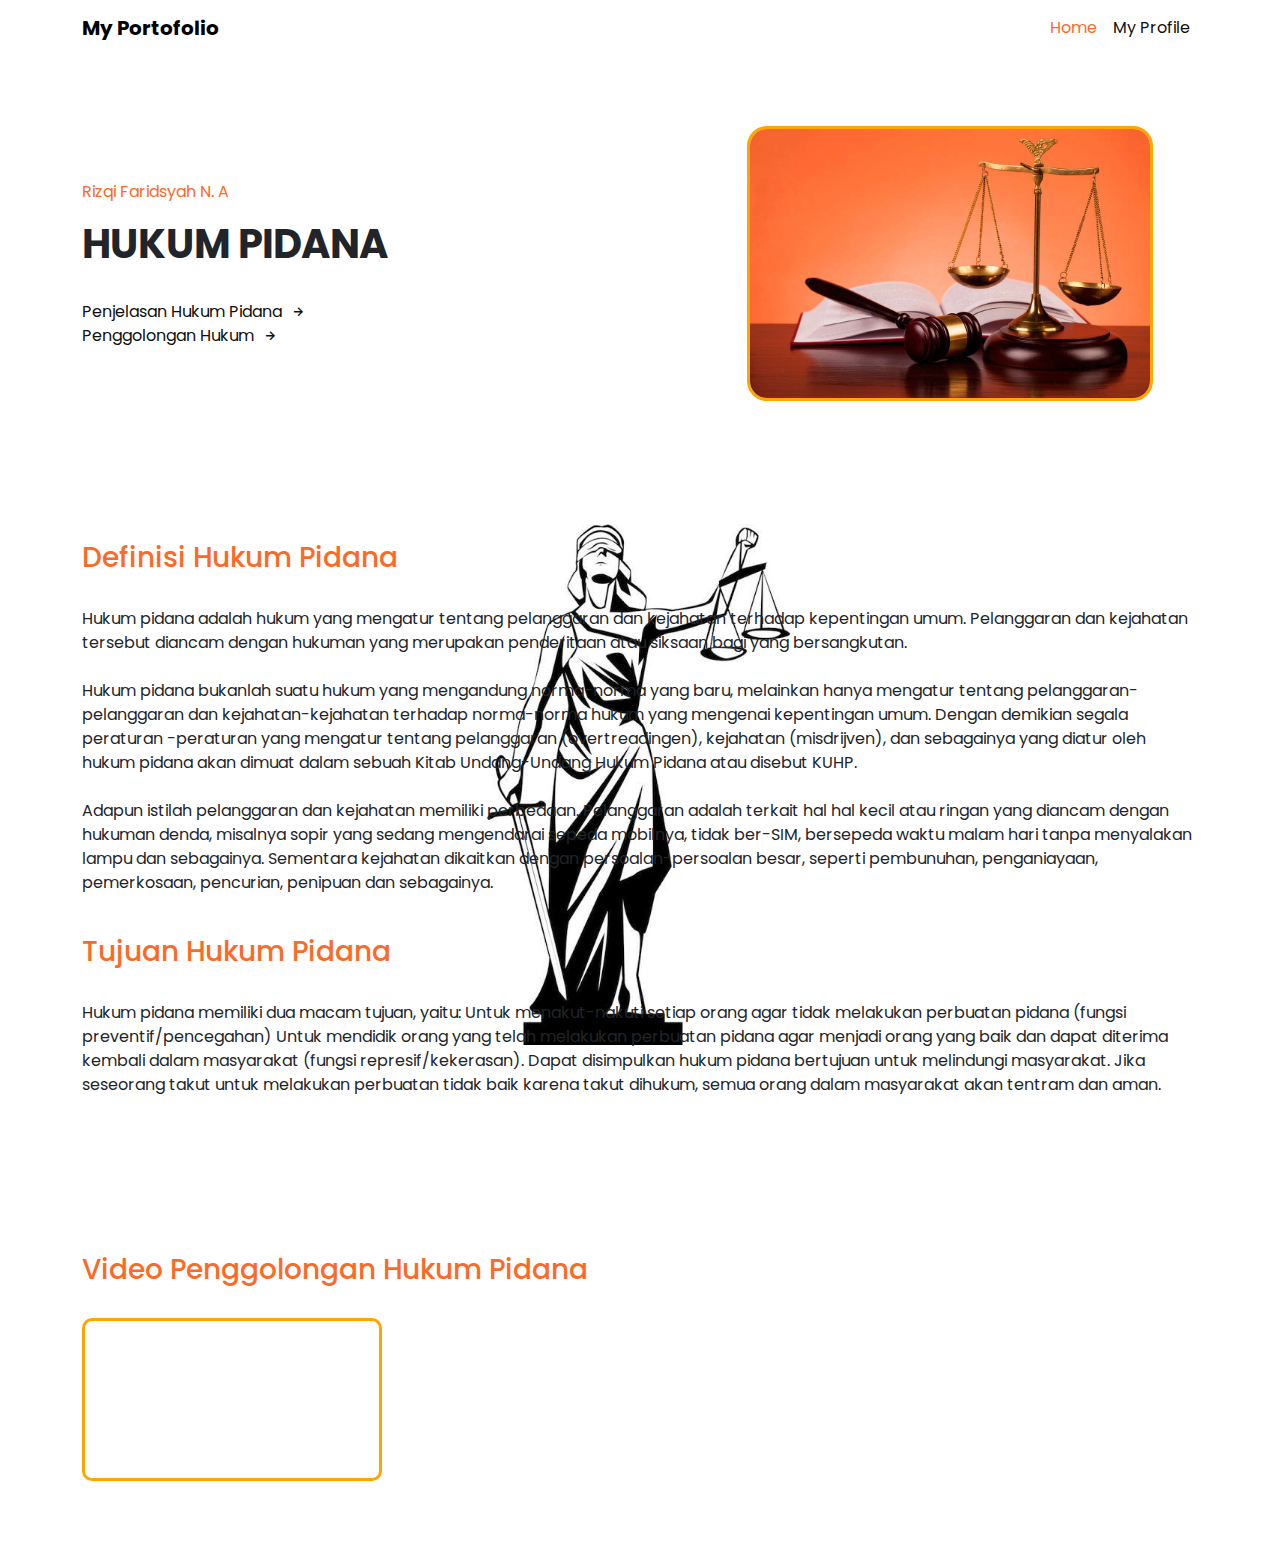
<file: index.html>
<!DOCTYPE html>
<html lang="en">

<head>
    <meta charset="UTF-8">
    <meta name="viewport" content="width=device-width, initial-scale=1.0">
    <title>Portofolio Website</title>
    <link rel="stylesheet" href="vendors/bootsrap/css/bootstrap.min.css">
    <link rel="stylesheet" href="vendors/boxicons/css/boxicons.min.css">
    <link rel="stylesheet" href="styles/style.css">
</head>

<body style="background-image: url('images/hukum.jpeg');
background-repeat: no-repeat;
background-size: 25%;
background-position: center;
">
    <script src="vendors/bootsrap/js/bootstrap.bundle.min.js"></script>
    <!--NAVBAR-->
    <nav class="navbar navbar-expand-lg bg-body-tertiary">
        <div class="container">
            <a class="navbar-brand fw-bold" href="#" style="color: black;">My Portofolio</a>
            <button class="navbar-toggler" type="button" data-bs-toggle="collapse"
                data-bs-target="#navbarSupportedContent" aria-controls="navbarSupportedContent" aria-expanded="false"
                aria-label="Toggle navigation">
                <span class="navbar-toggler-icon"></span>
            </button>
            <div class="collapse navbar-collapse" id="navbarSupportedContent">
                <ul class="navbar-nav ms-auto mb-2 mb-lg-0">
                    <li class="nav-item">
                        <a class="nav-link active" aria-current="page" href="#">Home</a>
                    </li>
                    <li class="nav-item">
                        <a class="nav-link" href="profile.html">My Profile</a>
                    </li>
                </ul>
            </div>
        </div>
    </nav>

    <!--HEADER-->
    <section class="header-section" id="header">
        <div class="container">
            <div class="row align-items-center justify-content-between">
                <div class="col-md-6">
                    <p class="text-orange fw-semibold">
                        Rizqi Faridsyah N. A
                    </p>
                    <h1 class="header-title text-uppercase fw-bold">
                        Hukum Pidana
                    </h1>
                    <br />
                    <a href="#definisi" class="header-skill d-inline-flex align-items-center gap-2">
                        Penjelasan Hukum Pidana <i class="bx bx-right-arrow-alt"></i>
                    </a>
                    <br />
                    <a href="#video" class="header-skill d-inline-flex align-items-center gap-2">
                        Penggolongan Hukum <i class="bx bx-right-arrow-alt"></i>
                    </a>
                </div>
                <div class="col-md-5">
                    <img src="images/Hukum_Pidana.jpeg" class="header-img img-fluid" alt="">
                </div>
            </div>
        </div>
    </section>

    <!--PORTOFOLIO-->
    <section class="portofolio-section" id="Portofolio">
        <div class="container">
            <h3 id="definisi" class="text-orange fw-semibold">Definisi Hukum Pidana</h3>
            <br>
            <p>
                Hukum pidana adalah hukum yang mengatur tentang pelanggaran dan kejahatan terhadap
                kepentingan umum. Pelanggaran dan kejahatan tersebut diancam dengan hukuman yang merupakan
                penderitaan atau siksaan bagi yang bersangkutan.
                <br><br>
                Hukum pidana bukanlah suatu hukum yang mengandung norma-norma yang baru, melainkan hanya mengatur
                tentang pelanggaran-pelanggaran dan kejahatan-kejahatan terhadap norma-norma hukum yang mengenai
                kepentingan umum. Dengan demikian segala peraturan -peraturan yang mengatur tentang pelanggaran
                (overtreadingen),
                kejahatan (misdrijven), dan sebagainya yang diatur oleh hukum pidana akan dimuat dalam sebuah Kitab
                Undang-Undang
                Hukum Pidana atau disebut KUHP.
                <br><br>
                Adapun istilah pelanggaran dan kejahatan memiliki perbedaan. Pelanggaran adalah terkait hal hal kecil
                atau ringan yang diancam dengan hukuman denda, misalnya sopir yang sedang mengendarai sepeda mobilnya,
                tidak
                ber-SIM, bersepeda waktu malam hari tanpa menyalakan lampu dan sebagainya. Sementara kejahatan dikaitkan
                dengan
                persoalan-persoalan besar, seperti pembunuhan, penganiayaan, pemerkosaan, pencurian, penipuan dan
                sebagainya.
            </p>
            <br>
            <h3 class="text-orange fw-semibold">Tujuan Hukum Pidana</h3>
            <br>
            <p>
                Hukum pidana memiliki dua macam tujuan, yaitu:
                Untuk menakut-nakuti setiap orang agar tidak melakukan perbuatan pidana (fungsi preventif/pencegahan)
                Untuk mendidik orang yang telah melakukan perbuatan pidana agar menjadi orang yang baik dan dapat
                diterima kembali dalam masyarakat (fungsi represif/kekerasan). Dapat disimpulkan hukum pidana bertujuan
                untuk melindungi
                masyarakat. Jika seseorang takut untuk melakukan perbuatan tidak baik karena takut dihukum, semua orang
                dalam masyarakat akan
                tentram dan aman.
            </p>
        </div>
    </section>

    <!--VIDEO-->
    <section id="video" class="video-section">
        <div class="container">
            <h3 class="text-orange fw-semibold">Video Penggolongan Hukum Pidana</h3>
            <br>
            <div class="embed-responsive embed-responsive-16by9">
                <!-- Embed YouTube iframe -->
                <iframe class="embed-responsive-item" src="https://www.youtube.com/embed/MS3WHmFuuTE"
                    allowfullscreen></iframe>
            </div>
        </div>
    </section>
</body>

</html>
</file>
<file: styles/style.css>
@import url('https://fonts.googleapis.com/css2?family=Poppins:ital,wght@0,100;0,200;0,300;0,400;0,500;0,600;0,700;0,800;0,900&display=swap');

/*Variables*/
:root {
    --primary-color: #FB6A27;
    --dark-color: #0F0F0F;
    --gray-color: gray;

    --h1-font-size: 40px;
    --h2-font-size: 32px;
    --small-font-size: 14px;
}

/*reset css*/
* {
    margin: 0;
    padding: 0;
    box-sizing: border-box;
    font-family: 'Poppins', sans-serif;
}

/* Background Image */
img {
    max-width: 100%;
    border: 3px solid orange;
}

a {
    text-decoration: none;
}

.navbar {
    position: sticky;
    top: 0;
    z-index: 1000;
    background-color: #ffffff;
}

/*global css*/

section {
    padding: 70px 0;
}

section .section-title {
    font-size: var(--h2-font-size);
    font-weight: bold;
    text-transform: uppercase;
}

.btn-orange {
    background-color: var(--primary-color);
    color: white;
}

.text-orange {
    color: var(--primary-color);
}

.text-dark {
    color: var(--dark-color);
}

.fs-7 {
    font-size: var(--small-font-size);
}

.form-control:focus {
    box-shadow: none;
    border-color: var(--primary-color);
}

/*css per section*/

.navbar .nav-item .nav-link:hover,
.navbar .nav-item .nav-link.active {
    color: var(--primary-color);
}

/*HEADER*/
.header-section .header-title {
    font-size: var(--h1-font-size);
}

.header-section .header-skill {
    color: var(--dark-color);
}

.header-section .header-skill:hover {
    color: var(--primary-color);
}

.header-section .header-skill i {
    transition: .3s;
}

.header-section .header-skill:hover i {
    transform: rotate(-45deg);
}

.header-section .header-img {
    width: 90%;
    border-radius: 20px;
}

/* PROFILE */

.profile-img {
    width: 200px;
    height: 200px;
    border: 3px solid orange;
}

.profile-name {
    color: #333;
}

.profile-field {
    color: #666;
    font-style: italic;
}

.embed-responsive {
    border: 3px solid orange;
    border-radius: 10px;
    overflow: hidden;
    width: 300px;
}

.navbar-brand:hover {
    color: orange;
}

.navbar-brand {
    color: #0F0F0F;
}

.nav-link:hover {
    color: orange;
}

.nav-link {
    color: #0F0F0F;
}

.judul {
    text-decoration: none;
    font-weight: bold;
    color: #0F0F0F;
}

@media (max-width: 768px) {
    .navbar-nav {
        flex-direction: row; 
        gap: 10px; 
        justify-content: flex-end; 
    }

    .nav-item {
        white-space: nowrap; 
    }

    .navbar-collapse {
        display: block !important; 
    }
}
</file>
